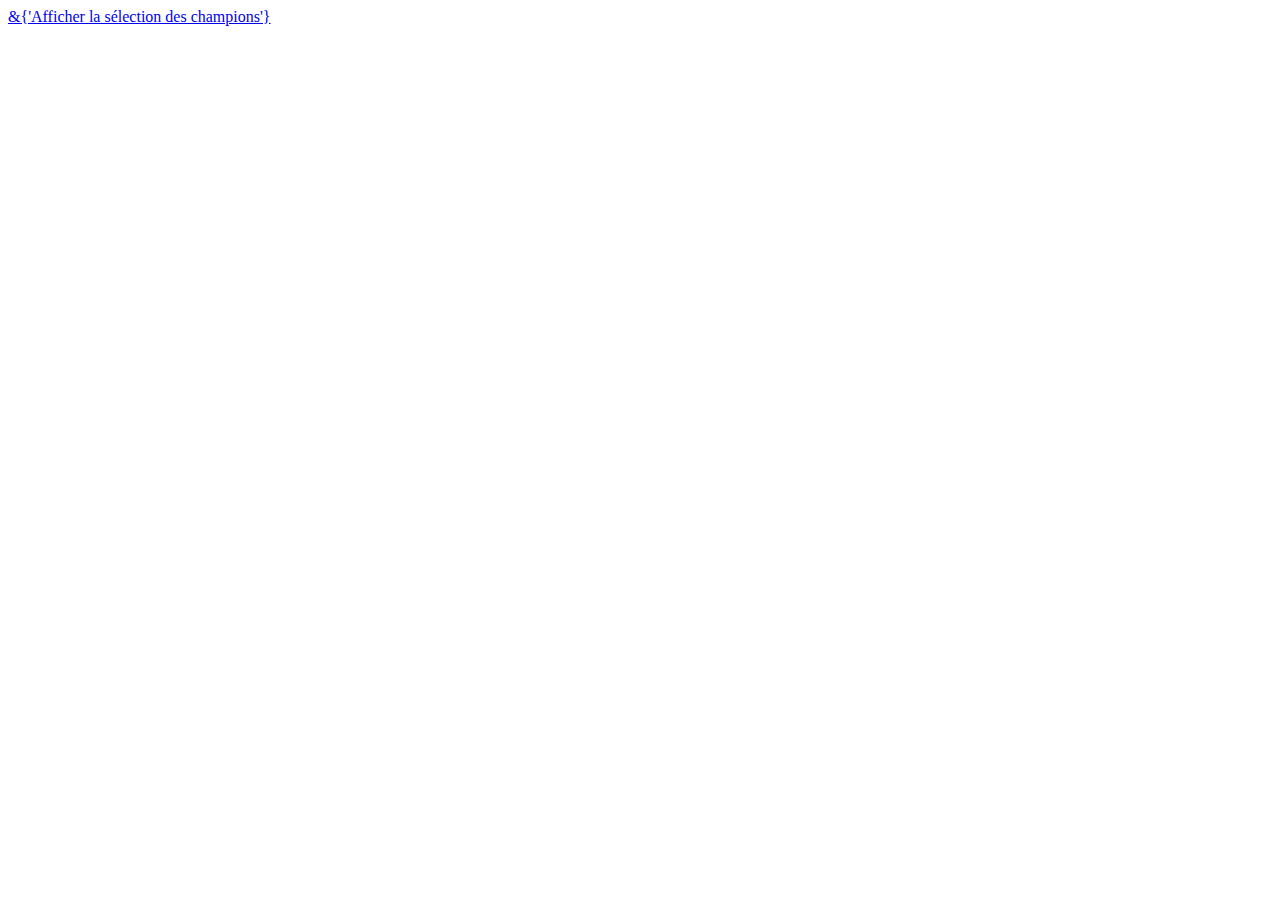
<file: app/views/Application/index.html>
<!--#{extends 'main.html' /}-->
<!--#{set title:'Accueil' /}-->

<!DOCTYPE html>
<html lang="en">
<head>
    <meta charset="UTF-8">
    <title>Title</title>
</head>
<body class="accueil">

<a class="accueil" href="@{ChampionsController.afficher}">&{'Afficher la sélection des champions'}</a>

</body>
</html>
</file>
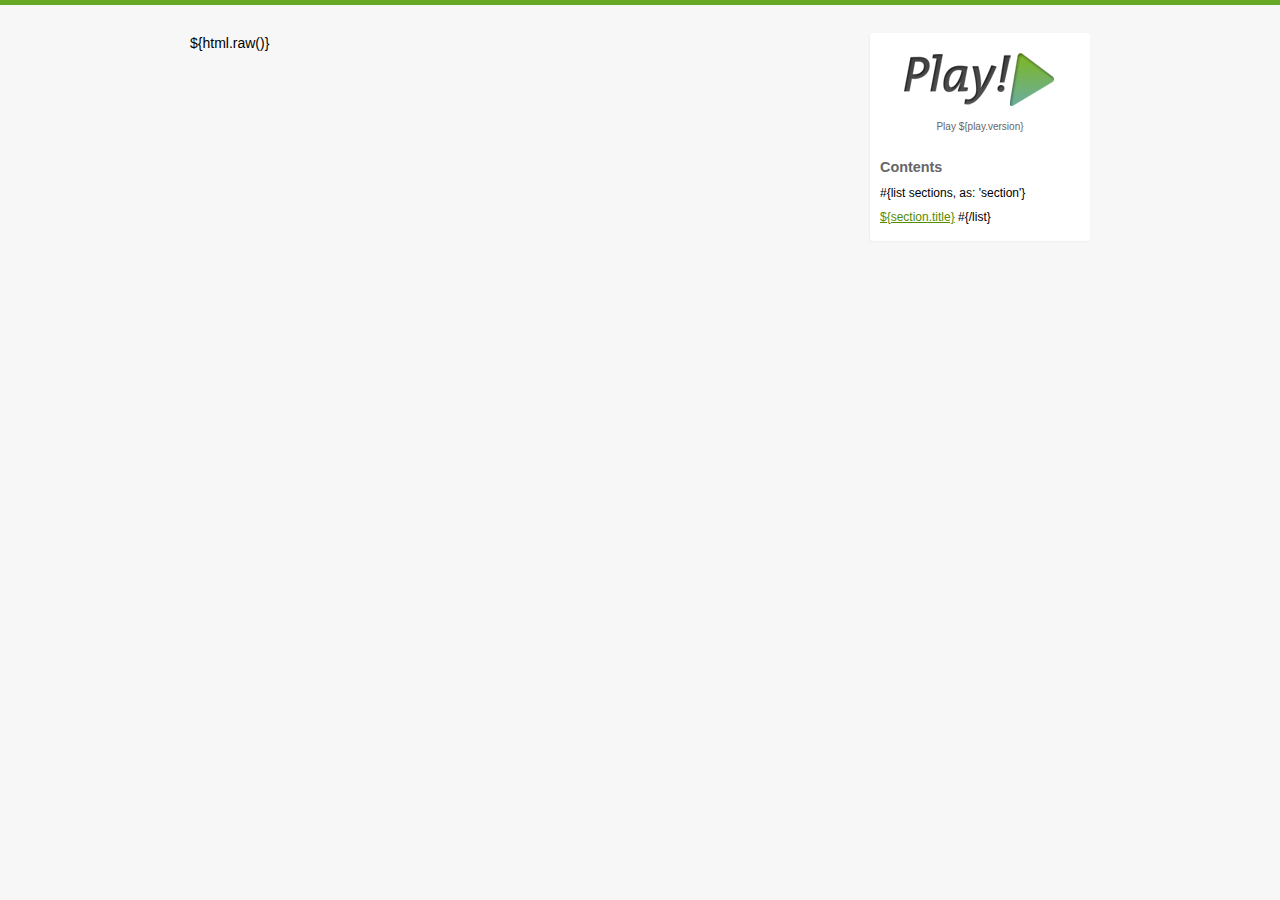
<file: documentation/template.html>
<!DOCTYPE html>
<html>
    <head>
        <title>${title}</title>
        <link rel="stylesheet" href='files/manual.css' type="text/css" media="screen">
        <link rel="stylesheet" href='files/wiki.css' type="text/css" media="screen">
    </head>
    <body>
        <div class="wrapper">

            <div id="docSidebar">

                <div id="logo">
                    <img src='images/logo.png'>
                    <h2 id="version">Play ${play.version}</h2>
                </div>

                <h2>Contents</h2>
                <div id="toc">
					<ui>
						#{list sections, as: 'section'}
							<li><a href="${section.href}">${section.title}</a>
						#{/list}
					</ul>
				</div>
            </div>

            <div id="pageContent">

                <div class="wikistyle">${html.raw()}</div>

            </div>

        </div>
    </body>
</html>
</file>
<file: documentation/files/manual.css>
html {
    overflow-y: scroll;
}

html, body {
    background: #F7F7F7;
    font-family: 'Lucida Grande', Helvetica, Arial, sans-serif;
    font-size: 14px;
    line-height: 1.5em !important;
}

html {
    border-top: 5px solid #67A927;    
}

a {
    color: #000;
}

.wrapper {
    padding: 20px 0;
    width: 900px;
    margin: auto;
    position: relative; 
}

.wrapped {
    width: 650px;
}

/** Manual **/

#logo {
    margin-top: 10px;
    text-align: center;
}

#logo #version {
    font-size: 10px;
    margin-top: 0;
    font-weight: normal;
}

#pageContent {
    width: 650px;
}

#docSidebar {
    width: 200px;
    position: absolute;
    right: 0;
    background: #fff;
    padding: 10px;
}

#docSidebar {
    font-size: 12px;
    overflow: hidden;
    -webkit-box-shadow: #eee -1px 1px 2px;
    -moz-box-shadow: #eee -1px 1px 2px;
    -webkit-border-radius: 3px;
    -moz-border-radius: 3px;
    border-radius: 3px;
}

#docSidebar h2 {
    font-weight: bold;
    color: #666;
    font-size: 120%;
    margin-bottom: 5px;
    margin-top: 20px;
}

#docSidebar p {
    margin: 1em 0;
}

#docSidebar h2:first-child {
    margin-top: 0;
}

#docSidebar ul, #docSidebar ol {
    list-style: square;
    color: #888;
    line-height: 1.3em;
}
#docSidebar ol {
    padding-left: 2.4em;
}
#docSidebar ul {
    padding-left: 1.5em;
}

#docSidebar li {
    padding: 3px 0;
}

#docSidebar ol {
    list-style-type: decimal;
}

#docSidebar ul .selected {
    font-weight: bold !important;
}

#docSidebar a {
    color: #568C00;
}

#docSidebar ol.keywords {
    list-style-type: none;
    padding-left: 0;
}

#docSidebar ol ol {
    list-style-type: square;
    margin-top: 0.5em;
    padding-left: 1.5em;
}

.index ol {
    list-style: none !important;
    margin: 0 !important;
    padding: 0 !important;
}

.index ol {
    overflow: auto;
}

.index ol li {
    display: block;
    float: left;
}

.index ol li a {
    display: block;
    border: 1px solid #ddd;
    width: 130px;
    margin: 5px;
    padding: 1px 4px;
    white-space: nowrap;
    overflow: hidden;
    text-overflow: ellipsis;
    background: #fff;
    -webkit-box-shadow: #EEE -1px 1px 2px;
    -moz-box-shadow: #EEE -1px 1px 2px;
    -webkit-border-radius: 3px;
    -moz-border-radius: 3px;
    border-radius: 3px;
}
</file>
<file: documentation/files/wiki.css>
.wikistyle h1,.wikistyle h2,.wikistyle h3,.wikistyle h4,.wikistyle h5,.wikistyle h6{border:0!important;text-shadow: #fff 1px 1px 0px;}
.wikistyle h1{font-size:170%!important;border-top:4px solid #aaa!important;padding-top:.5em!important;margin-top:1.5em!important;}
.wikistyle h1:first-child{margin-top:0!important;padding-top:.25em!important;border-top:none!important;}
.wikistyle h2{font-size:150%!important;margin-top:1.5em!important;border-top:4px solid #e0e0e0!important;padding-top:.5em!important;}
.wikistyle h3{margin-top:1em!important;}
.wikistyle p{margin:1em 0!important;line-height:1.5em!important;}
.wikistyle ul{margin:1em 0 1em 2em!important; list-style: square; line-height: 24px;}
.wikistyle ol{margin:1em 0 1em 2em!important; list-style-position: outside; list-style-type: decimal; line-height: 24px;}
.wikistyle ul ul,.wikistyle ul ol,.wikistyle ol ol,.wikistyle ol ul{margin-top:0!important;margin-bottom:0!important;}
.wikistyle blockquote{margin:1em 0 2em 0!important;border-left:5px solid #ddd!important;padding-left:.6em!important;color:#666!important;}
.wikistyle dt{font-weight:bold!important;margin-left:1em!important;}
.wikistyle dd{margin-left:2em!important;margin-bottom:1em!important;}
.wikistyle table{margin:1em 0!important;width:650px;}
.wikistyle table th{border-bottom:1px solid #bbb!important;padding:.2em 1em!important;}
.wikistyle table td{border-bottom:1px solid #ddd!important;padding:.2em 1em!important;}
.wikistyle table td:first-child{padding-left:0!important;}
.wikistyle table td:last-child{padding-right:0!important;}
.wikistyle pre{margin:1em 0 2em 0!important;font-size:90%!important;background-color:#f8f8ff!important;border-left:4px solid #e0e0e0!important;padding:.5em!important;line-height:1.5em!important;color:#444!important;overflow:auto!important;}
.wikistyle code{font-family:Consolas,"Andale Mono",monospace;font-size:90%;color:#444;background-color:#f8f8ff;border:1px solid #e0e0e0;padding:0 0.2em!important;}
.wikistyle pre code{display:block;padding:0!important;padding-left:10px!important;font-size:100%!important;border:none!important;}
.wikistyle pre.console{margin:1em 0!important;font-size:90%!important;background-color:black!important;padding:.5em!important;line-height:1.5em!important;color:white!important;}
.wikistyle pre.console code{padding:0!important;font-size:100%!important;background-color:black!important;border:none!important;color:white!important;}
.wikistyle pre.console span{color:#888!important;}
.wikistyle pre.console span.command{color:yellow!important;}
.wikistyle h1:after, .wikistyle h2:after, .wikistyle h3:after {content: '';}
.wikistyle a{color: #444;}
.wikistyle hr{height: 1px; border: none; background: #e0e0e0; margin: 30px 0;}
.wikistyle img {max-width: 642px; border:4px solid #e0e0e0!important;}
.wikistyle p.note {background:#FFF9D8!important; padding: 10px!important;color:#333!important;border-left:6px solid #F3E378!important;}
</file>
